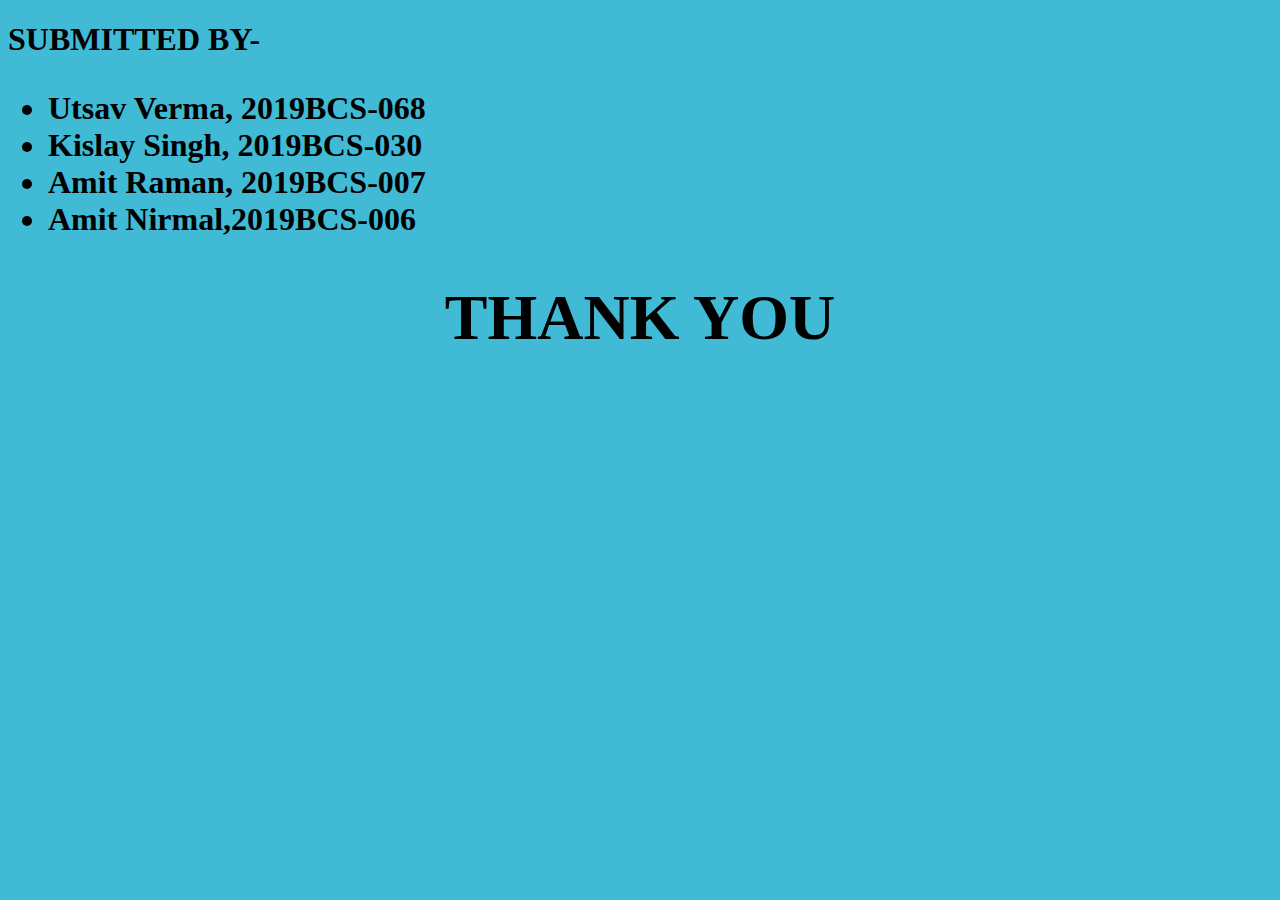
<file: contact.html>
<!DOCTYPE html>
<html lang="en" dir="ltr">
  <head>
    <meta charset="utf-8">
    <title>SUBMITTED BY-</title>
    <link rel="stylesheet" href="css/style.css">
  </head>
  <body>

        <h1><strong>SUBMITTED BY-</strong></h>


      <ul>
         <li>Utsav Verma, 2019BCS-068</li>
         <li>Kislay Singh, 2019BCS-030</li>
         <li>Amit Raman, 2019BCS-007</li>
         <li>Amit Nirmal,2019BCS-006</li>
      </ul>
      <center><h1><strong>THANK YOU</strong></h1></center>


  </body>
</html>
</file>
<file: css/style.css>
body{background-color:#40bad5 }
</file>
